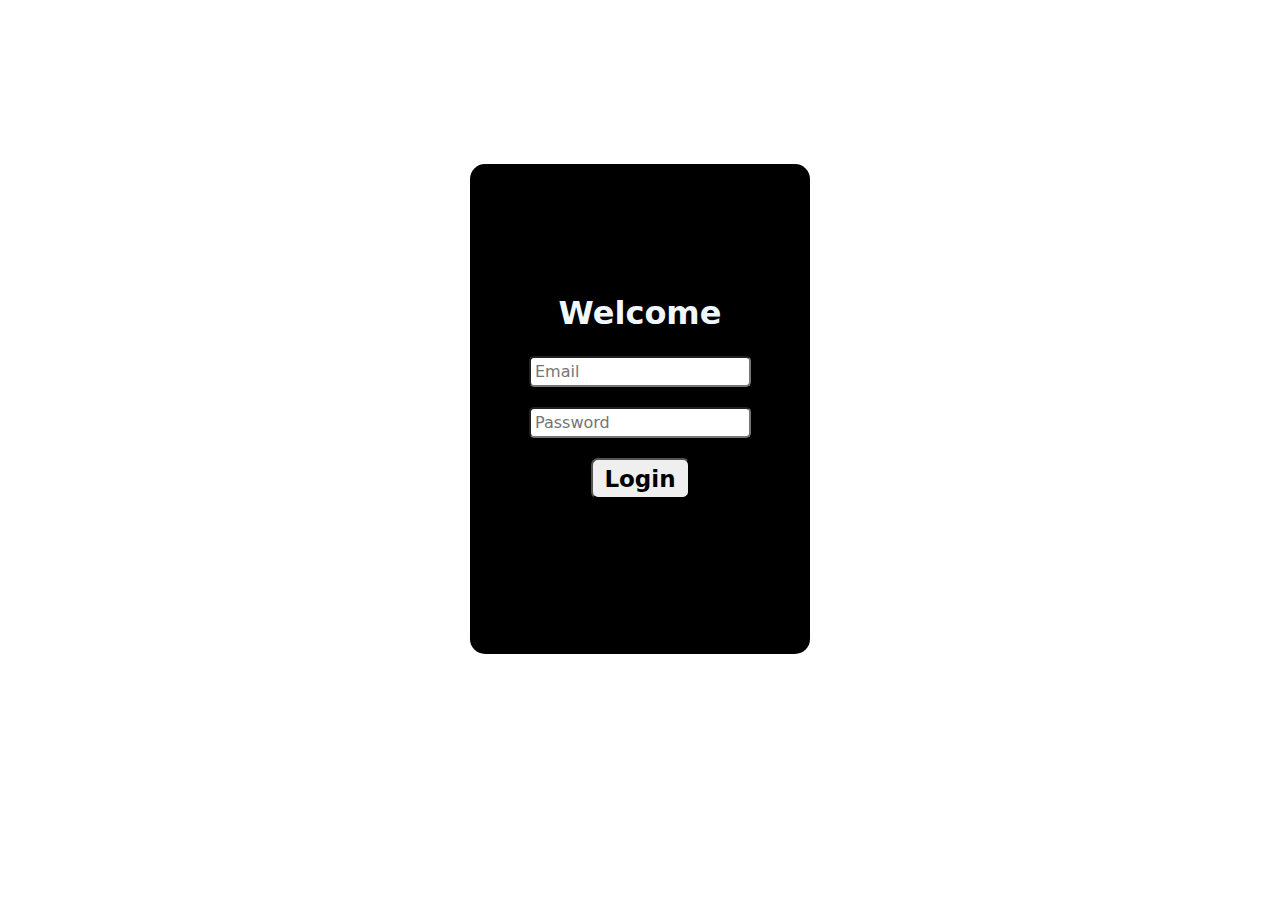
<file: login00/index.html>
<!DOCTYPE html>
<html lang="es">
<head>
    <meta charset="UTF-8">
    <meta http-equiv="X-UA-Compatible" content="IE=edge">
    <meta name="viewport" content="width=device-width, initial-scale=1.0">
    <title>pagina0</title>
    <link rel="stylesheet" href="style.css">
</head>
<body>

    <article id="login-box">
        
        <h1>Welcome</h1>
        <input type="text" placeholder="Email"> 
        <input type="password" placeholder="Password">
        <input type="submit" value="Login">

    </article>


</body>
</html>
</file>
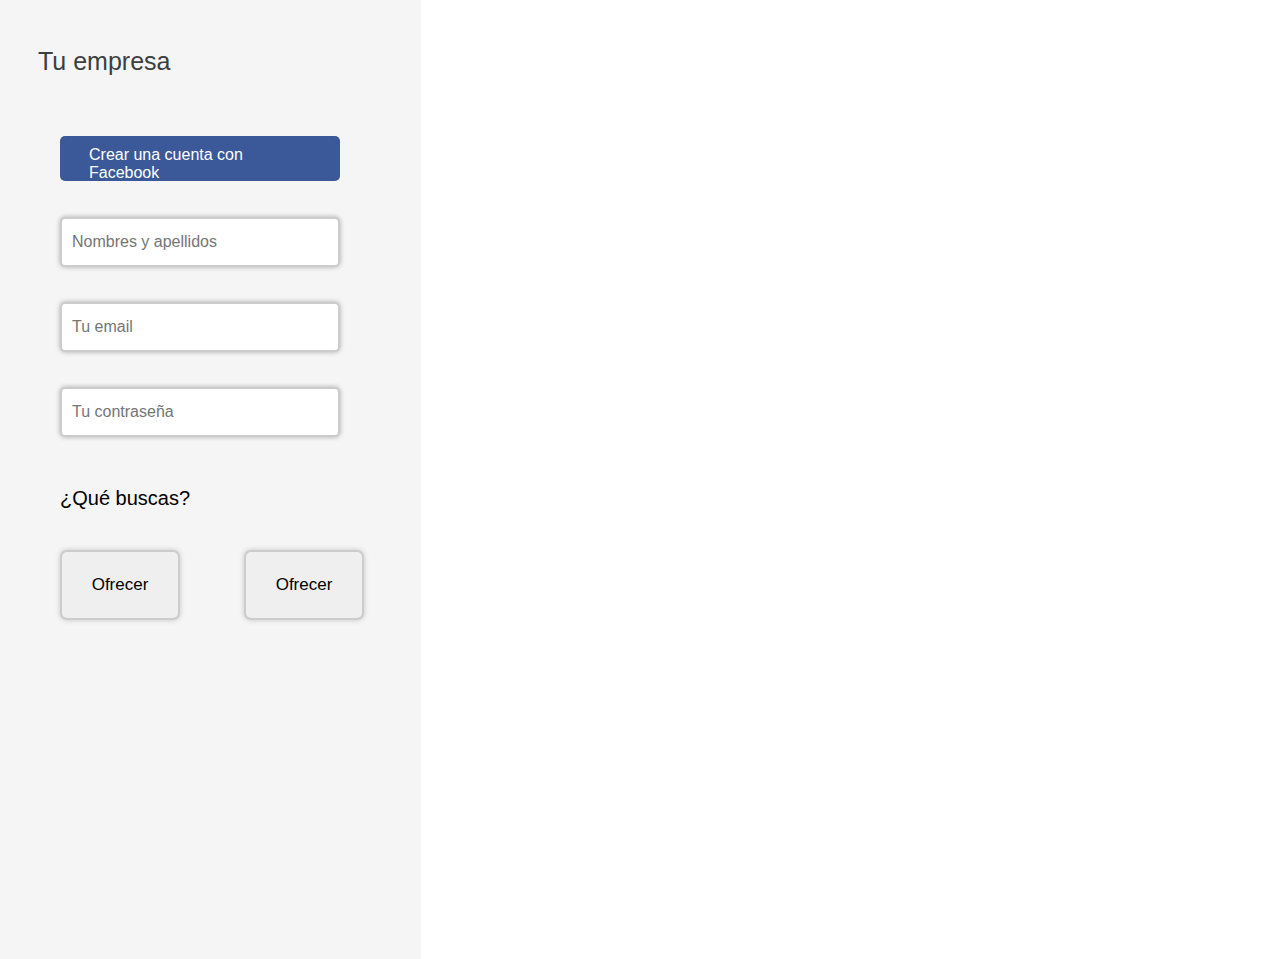
<file: login01bro NO TERMINADO/index.html>
<!DOCTYPE html>
<html lang="es">
<head>
    <meta charset="UTF-8">
    <meta http-equiv="X-UA-Compatible" content="IE=edge">
    <meta name="viewport" content="width=device-width, initial-scale=1.0">
    <link rel="stylesheet" href="style.css">
    <script src="script.js"></script>
    <title>Document</title>
</head>
<body>
    
    <article id="login-box">

        <header>Tu empresa</header>
        <a href="https://www.example.com" class="mi-boton">Crear una cuenta con Facebook</a>
        <input type="text" placeholder="Nombres y apellidos">
        <input type="email" placeholder="Tu email">
        <input type="password" placeholder="Tu contraseña">
        <section>¿Qué buscas?</section> 

        <button id="button1">Ofrecer</button>
        <button id="button2">Ofrecer</button>
        

    </article>

</body>
</html>
</file>
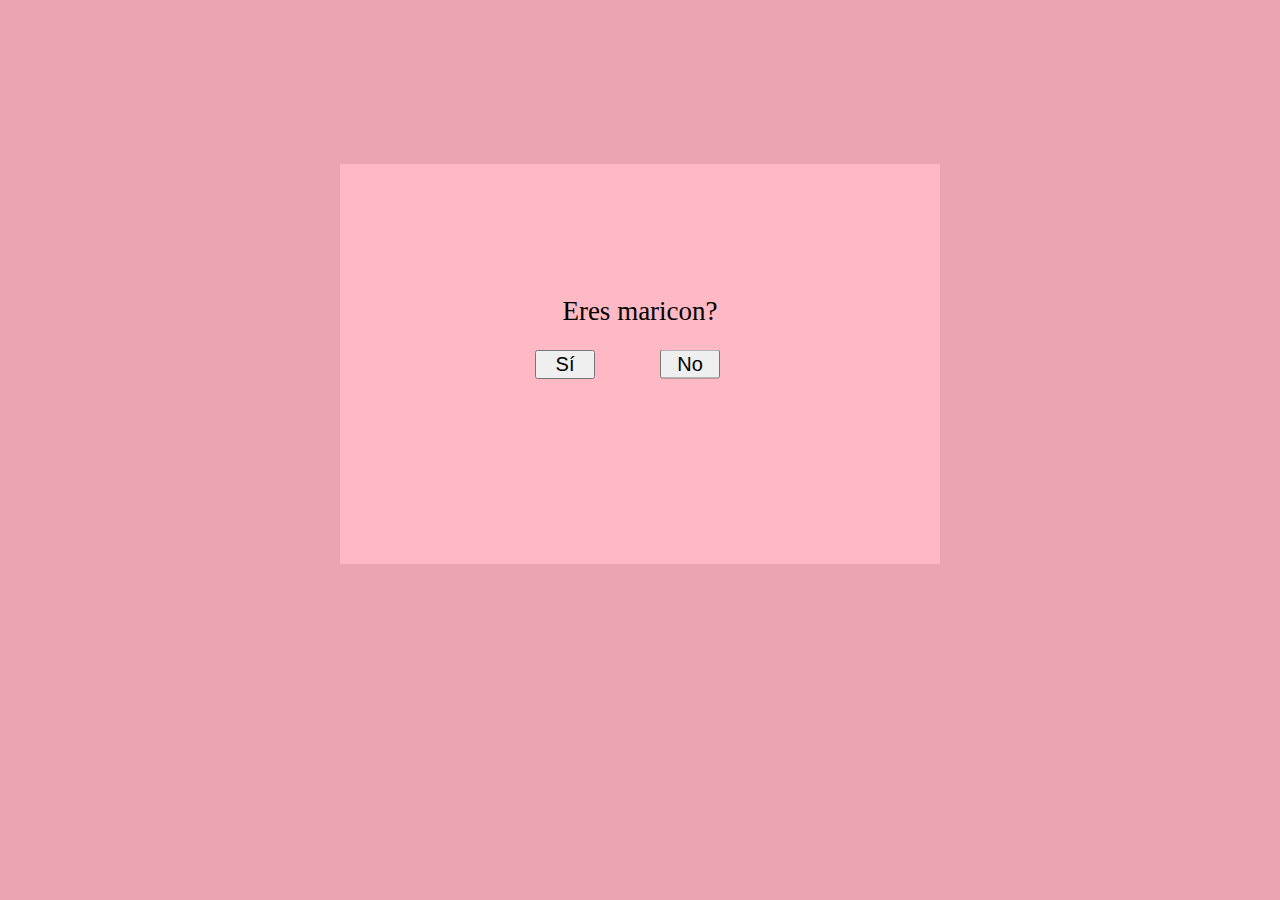
<file: script piola/index.html>
<!DOCTYPE html>
<html lang="es">
<head>
  <meta charset="UTF-8">
  <meta http-equiv="X-UA-Compatible" content="IE=edge">
  <meta name="viewport" content="width=device-width, initial-scale=1.0">
  <title>Caja con botones</title>
  <link rel="stylesheet" href="style.css">

</head>
<body>
    
  <div id="love-box">
    <section id="texto">
        Eres maricon?
    </section>
    <button id="si" onclick="cambiarColor(); cambiarTexto();">Sí</button>
    <button id="no">No</button>
  </div>
  
  <script>
    const loveBox = document.querySelector('#love-box');
    const noButton = document.querySelector('#no');
    
    function moveNoButton() {
      const boxWidth = loveBox.offsetWidth - noButton.offsetWidth;
      const boxHeight = loveBox.offsetHeight - noButton.offsetHeight;
      const randomX = Math.floor(Math.random() * boxWidth);
      const randomY = Math.floor(Math.random() * boxHeight);
      noButton.style.left = `${randomX}px`;
      noButton.style.top = `${randomY}px`;
    }
    
    noButton.addEventListener('click', moveNoButton);

    function cambiarColor() {
  var caja = document.getElementById("love-box");
  caja.style.backgroundImage = "linear-gradient(to right, red, orange, yellow, green, blue, indigo, violet)";
}

function cambiarTexto() {
      var texto = document.getElementById("texto");
      texto.textContent = "AG MIERDA SAFA NOMAS CONCHATUMARE";
    }

  </script>
</body>
</html>


<!-- <!DOCTYPE html>
<html lang="es">
<head>
    <meta charset="UTF-8">
    <meta http-equiv="X-UA-Compatible" content="IE=edge">
    <meta name="viewport" content="width=device-width, initial-scale=1.0">
    <title>Script piola</title>
    <link rel="stylesheet" href="style.css">
</head>
<body>
    
    <article id="love-box">

        <section>hola</section>

        <div class="button-container-relativo">

        <button id="si">Sí</button>
        <button id="no">No</button>

        </div>

    </article>

    <script>

  /*

  Para mover el botón con ID "no" a una posición aleatoria dentro 
  de la caja cuando se hace clic, puedes utilizar JavaScript para 
  cambiar la posición del botón en la página.

  Primero, necesitarás agregar un controlador de eventos al botón "no" 
  para que ejecute una función cada vez que se haga clic en él. 
  Puedes hacer esto utilizando el siguiente código JavaScript:

  */

var noButton = document.getElementById('no');
noButton.addEventListener('click', moveButton);
/*

Esto obtiene el botón con ID "no" y agrega un controlador de eventos 
para que ejecute la función moveButton() cuando se haga clic en él.

La función moveButton() puede ser algo así:

*/
function moveButton() {
  var box = document.getElementById('love-box');
  var noButton = document.getElementById('no');

  // Obtener un número aleatorio para la posición X del botón
  var randomX = Math.floor(Math.random() * (box.clientWidth - noButton.clientWidth));
var randomY = Math.floor(Math.random() * (box.clientHeight - noButton.clientHeight));


  // Establecer la posición del botón
  noButton.style.left = randomX + 'px';
  noButton.style.top = randomY + 'px';
  }

/*

Esto obtiene el botón con ID "no" y agrega un controlador de eventos 
para que ejecute la función moveButton() cuando se haga clic en él.

La función moveButton() puede ser algo así:

*/

    </script>
</body>
</html>
 -->
</file>
<file: login00/style.css>
h1{
    margin-top: 110px;
    text-align: center;
    color: aliceblue;
    font-family: system-ui, -apple-system, BlinkMacSystemFont, 'Segoe UI', Roboto, Oxygen, Ubuntu, Cantarell, 'Open Sans', 'Helvetica Neue', sans-serif;
}

h1:hover {
    animation: color-change 5s infinite;
}

@keyframes color-change {
    0% { color: yellow; }
    11% { color: green; }
    22% { color: blue; }
    33% { color: purple; }
    44% { color: red; }
    55% { color: purple; }
    66% { color: blue; }
    77% { color: green; }
    100% { color: yellow; }
}

#login-box{
    width: 300px;
    height: 450px;
    margin: auto;
    border: 1px;
    padding: 20px;
    background-color: black;
    margin-top: 13%;
    border-radius: 15px;
}  

#login-box input[type="text"] {

    display: block;
    width: 70%;
    padding: 4px;
    margin: auto;
    margin-bottom: 20px;
    margin-top: 8%;
    font-size: 16px;
    font-family: system-ui, -apple-system, BlinkMacSystemFont, 'Segoe UI', Roboto, Oxygen, Ubuntu, Cantarell, 'Open Sans', 'Helvetica Neue', sans-serif;
    border-radius: 5px;
}

#login-box input[type="password"] {
    display: block;
    width: 70%;
    padding: 4px;
    margin: auto;
    font-size: 16px;
    font-family: system-ui, -apple-system, BlinkMacSystemFont, 'Segoe UI', Roboto, Oxygen, Ubuntu, Cantarell, 'Open Sans', 'Helvetica Neue', sans-serif;
    border-radius: 5px;
}

#login-box input[type="submit"] {
    display: block;
    margin: auto;
    margin-top: 20px;
    width: 33%;
    height: 9%;
    font-size: 23px;
    font-weight: bold;
    font-family: system-ui, -apple-system, BlinkMacSystemFont, 'Segoe UI', Roboto, Oxygen, Ubuntu, Cantarell, 'Open Sans', 'Helvetica Neue', sans-serif;
    border-radius: 7px;
}
</file>
<file: login01bro NO TERMINADO/style.css>
/*
Nos basamos en el login de hotmart xd
https://sso.hotmart.com/signup?service=https://app-vlc.hotmart.com/&_gl=1*wugzdt*_ga*MTcxOTk2NDUyMC4xNjgxNzY4MjA5*_ga_GQH2V1F11Q*MTY4MTc3MTMyMi4xLjEuMTY4MTc3MjYxOC42MC4wLjA.
*/

* {
    box-sizing: border-box;
    padding: 0;
    margin: 0;
}
  
#login-box {
    position: absolute;
    top: 0;
    left: 0;
    right: 0;
    bottom: 0;
    width: 421px;
    height: 959px;
    background-color: whitesmoke;
} 

#login-box header {
    font-size: 25px; 
    margin-left: 38px;
    margin-top: 47px;
    color: rgb(60, 63, 63);
    font-family: 'Segoe UI', Tahoma, Geneva, Verdana, sans-serif;
  }
  /*No olvidarse que el <head> nunca es visible en la pagina, por lo que
  si yo modificara el <head> dentro de css, no habría ningun efecto
  visible xd*/

  /*Que el boton de hotmart sea funcional*/
  #login-box input[type="text"], input[type="email"], input[type="password"]{
    padding: 10px;
    border: 2px solid #ccc;
    border-radius: 5px;
    box-shadow: 0 0 5px rgba(0,0,0,0.3);
    font-size: 16px;
    color: #333;
    margin-left: 60px;
    margin-top: 35px;
    width: 280px;
    height: 50px;
}

.mi-boton {
    width: 280px;
    height: 45px;
    margin-left: 60px;
    margin-top: 60px;
    display: inline-block;
    padding: 10px 29px;
    background-color: #3b5998;
    color: #fff;
    text-decoration: none;
    border-radius: 5px;
    font-family: Nunito Sans,-apple-system,BlinkMacSystemFont,Segoe UI,Helvetica,Arial,sans-serif,Apple Color Emoji,Segoe UI Emoji,Segoe UI Symbol;
    transition: background-color 0.3s ease;
  }
  
  .mi-boton:hover {
    background-color: #294d7a;
}

#login-box section {
    font-size: 20px;
    margin-left: 60px;
    margin-top: 50px;
    font-family: 'Segoe UI', Tahoma, Geneva, Verdana, sans-serif;
}
  
#button1, #button2{
    width: 120px;
    height: 70px;
    margin-left: 60px;
    margin-top: 40px;
    border-radius: 7px;
    box-shadow: 0 0 5px rgba(94, 86, 86, 0.3);
    border: 2px solid #ccc;
    font-size: 17px;
}

.selected {
    background-color: #aeb2bb;
    color: #000000;
    font-weight: bold;
  }
</file>
<file: script piola/style.css>
body {
    background-color: rgb(236, 164, 176);
}

#love-box {
    width: 600px;
    height: 400px;
    background-color: rgb(255, 185, 196);
    margin: auto;
    margin-top: 13%;
    display: flex;
    justify-content: center;
    align-items: center;
    position: relative;
}

#si {
    font-size: 20px;
    width: 10%;
    margin-right: 150px;
}

#no {
    font-size: 20px;
    width: 10%;
    position: absolute;
    left: 50%;
    top: 50%;
    transform: translate(-50%, -50%);
    margin-left: 50px;
}

#love-box section {
    text-align: center;
    position: absolute;
    top: 33%;
    font-size: 27px;
}

.button-container-relativo {
    position: relative;
}
</file>
